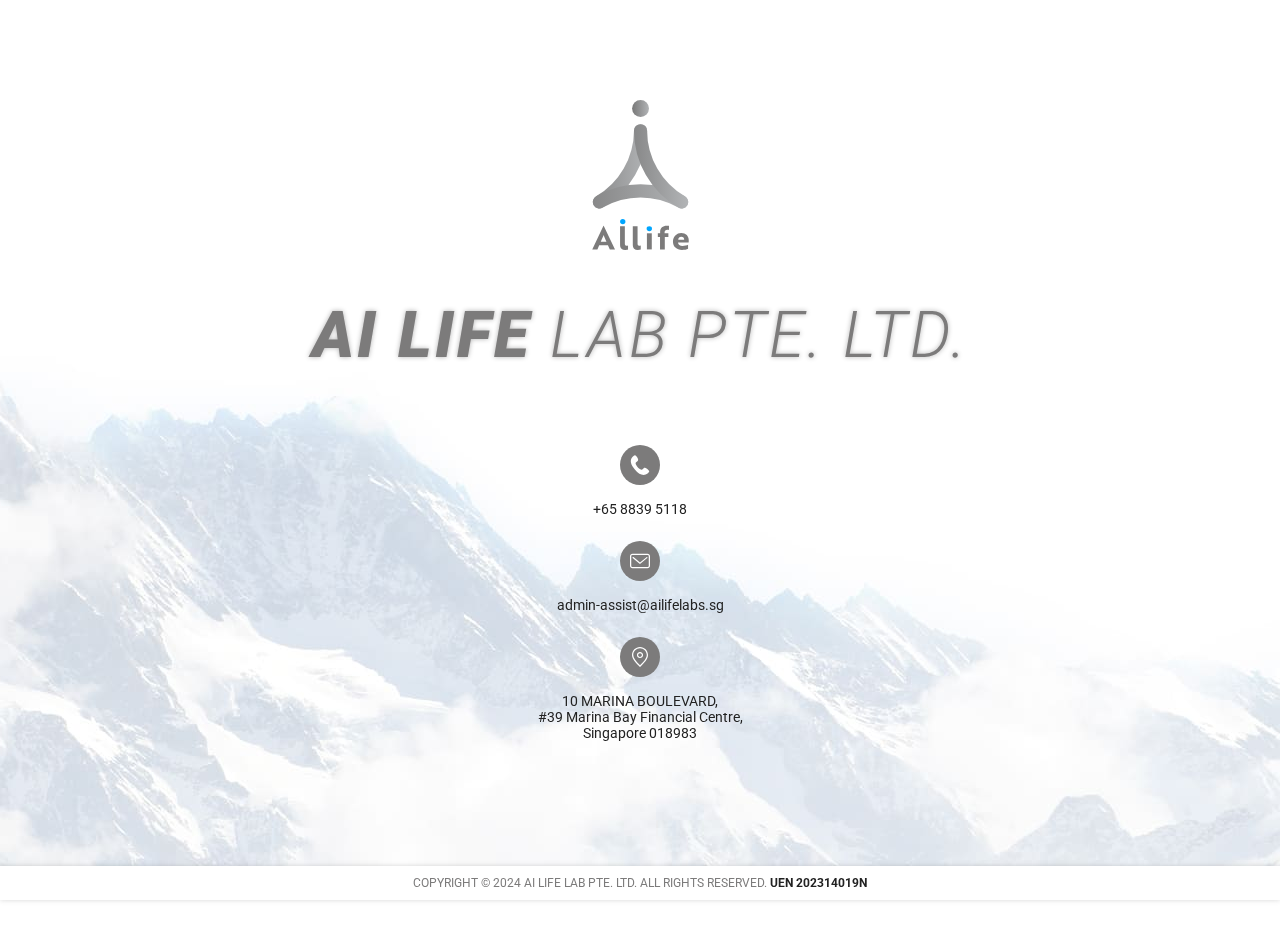
<file: index.html>
<!DOCTYPE html>
<html lang="en">

<head>
    <meta charset="UTF-8">
    <meta name="viewport" content="width=device-width, initial-scale=1, shrink-to-fit=no">
    <meta http-equiv="X-UA-Compatible" content="ie=edge">
    <meta name="format-detection" content="telephone=no" />
    <link rel="stylesheet" href="style/all.min.css">
    <script src="https://ajax.googleapis.com/ajax/libs/jquery/3.6.0/jquery.min.js"></script>
    <script src="https://unpkg.com/aos@2.3.1/dist/aos.js"></script>
    <link href="https://unpkg.com/aos@2.3.1/dist/aos.css" rel="stylesheet">
    <title>AI LIFE LAB PTE. LTD.</title>
    <link rel="shortcut icon" href="images/favicon.ico">
    <link rel="icon" href="images/favicon.ico">
    <link rel="apple-touch-icon" type="image/png" href="images/favicon.png">
    <link rel="apple-touch-icon-precomposed" href="images/favicon.png">
</head>

<body id="bodyBg">
    <!-- <header>
        <a class="logo" href="#"></a>
    </header> -->

    <main>
        <div class="slogan">
            <h1 data-aos="zoom-in" data-aos-duration="800" data-aos-once="true">AI LIFE LAB PTE. LTD.</h1>
            <h2 data-aos="fade-down" data-aos-duration="800" data-aos-delay="800" data-aos-once="true"><code>AI LIFE</code> LAB PTE. LTD.</h2>
        </div>


        <!-- info -->
        <ul class="info">
            <li>
                <a href="tel:+65-8839-5118">
                    <i class="icon_phone" data-aos="zoom-in" data-aos-duration="700" data-aos-once="true" data-aos-delay="1600"></i>
                    <code data-aos="fade-in" data-aos-duration="700" data-aos-once="true" data-aos-delay="1600">+65 8839 5118</code>
                </a>
            </li>
            <li>
                <a href="mailto:admin-assist@ailifelabs.sg">
                    <i class="icon_mail" data-aos="zoom-in" data-aos-duration="700" data-aos-once="true" data-aos-delay="1600"></i>
                    <code data-aos="fade-in" data-aos-duration="700" data-aos-once="true"
                        data-aos-delay="1600">admin-assist@ailifelabs.sg</code>
                </a>
            </li>
            <li>
                <a class="no_hand">
                    <i class="icon_address" data-aos="zoom-in" data-aos-duration="700" data-aos-once="true" data-aos-delay="2000"></i>
                    <code data-aos="fade-in" data-aos-duration="700" data-aos-once="true" data-aos-delay="2000">
                        10 MARINA BOULEVARD,<br>
                        #39 Marina Bay Financial Centre,<br>
                        Singapore 018983
                    </code>
                </a>
            </li>
        </ul>
        <!-- info end -->



        <footer>
            <!-- copyright -->
            <div class="copyright">
                COPYRIGHT © 2024 AI LIFE LAB PTE. LTD. ALL RIGHTS RESERVED.
                <code>UEN 202314019N</code>
            </div>
            <!-- copyright end -->
        </footer>
    </main>



    <script>
        $(document).ready(()=>{ 
            setTimeout(()=>{ $('#loading').addClass('--hide')},1000);
            setTimeout(()=>{ $('#loading').remove()},1800);
        })

        AOS.init();
    </script>
</body>

</html>
</file>
<file: style/all.min.css>
@import"https://fonts.googleapis.com/css2?family=Roboto:ital,wght@0,100;0,300;0,400;0,500;0,700;0,900;1,100;1,300;1,400;1,500;1,700;1,900&display=swap";@font-face{font-family:"ethnocentric";src:url("../images/ethnocentric.woff") format("woff")}.txt_primary{color:#7c7b7b !important}.txt_secondary{color:#222 !important}.txt_white{color:#fff !important}.txt_black{color:#000 !important}.txt_darkgray{color:#38383a !important}.txt_lightgray{color:#888 !important}.txt_shadow{color:rgba(0,0,0,.3) !important}.bg_primary{background:#052e52 !important}.bg_secondary{background:#a9987f !important}.bg_secondary02{background:#7c7b7b !important}.bg_background{background:#f3f3f5 !important}.bg_white{background:#fff !important}.bg_black{background:#000 !important}.bg_lineBg{background:repeating-linear-gradient(45deg, rgba(201, 202, 202, 0.12), rgba(201, 202, 202, 0.12) 10px, #f3f3f5 10px, #f3f3f5 15px) !important}.bg_white_alpha{background:rgba(255,255,255,.5) !important}.bg_black_alpha{background:rgba(0,0,0,.7) !important}.bg_lightblack_alpha{background:rgba(124,123,123,.3) !important}.more_btn::after,.more_btn,.active_item{-webkit-transition:all .3s ease-in-out;transition:all .3s ease-in-out}.hand,[class*=_btn]:not(:disabled),.content__aside__menu li:not(:first-child),.labelMd.--redio{cursor:pointer}.no_hand{cursor:default;-webkit-transition:none;transition:none}.mt5{margin-top:5px}.mt6{margin-top:6px}.mt7{margin-top:7px}.mt8{margin-top:8px}.mt9{margin-top:9px}.mt10{margin-top:10px}.mt11{margin-top:11px}.mt12{margin-top:12px}.mt13{margin-top:13px}.mt14{margin-top:14px}.mt15{margin-top:15px}.mt16{margin-top:16px}.mt17{margin-top:17px}.mt18{margin-top:18px}.mt19{margin-top:19px}.mt20{margin-top:20px}.mt21{margin-top:21px}.mt22{margin-top:22px}.mt23{margin-top:23px}.mt24{margin-top:24px}.mt25{margin-top:25px}.mt26{margin-top:26px}.mt27{margin-top:27px}.mt28{margin-top:28px}.mt29{margin-top:29px}.mt30{margin-top:30px}.mt31{margin-top:31px}.mt32{margin-top:32px}.mt33{margin-top:33px}.mt34{margin-top:34px}.mt35{margin-top:35px}.mt36{margin-top:36px}.mt37{margin-top:37px}.mt38{margin-top:38px}.mt39{margin-top:39px}.mt40{margin-top:40px}.mt41{margin-top:41px}.mt42{margin-top:42px}.mt43{margin-top:43px}.mt44{margin-top:44px}.mt45{margin-top:45px}.mt46{margin-top:46px}.mt47{margin-top:47px}.mt48{margin-top:48px}.mr5{margin-right:5px}.mr6{margin-right:6px}.mr7{margin-right:7px}.mr8{margin-right:8px}.mr9{margin-right:9px}.mr10{margin-right:10px}.mr11{margin-right:11px}.mr12{margin-right:12px}.mr13{margin-right:13px}.mr14{margin-right:14px}.mr15{margin-right:15px}.mr16{margin-right:16px}.mr17{margin-right:17px}.mr18{margin-right:18px}.mr19{margin-right:19px}.mr20{margin-right:20px}.mr21{margin-right:21px}.mr22{margin-right:22px}.mr23{margin-right:23px}.mr24{margin-right:24px}.mr25{margin-right:25px}.mr26{margin-right:26px}.mr27{margin-right:27px}.mr28{margin-right:28px}.mr29{margin-right:29px}.mr30{margin-right:30px}.mr31{margin-right:31px}.mr32{margin-right:32px}.mr33{margin-right:33px}.mr34{margin-right:34px}.mr35{margin-right:35px}.mr36{margin-right:36px}.mr37{margin-right:37px}.mr38{margin-right:38px}.mr39{margin-right:39px}.mr40{margin-right:40px}.mr41{margin-right:41px}.mr42{margin-right:42px}.mr43{margin-right:43px}.mr44{margin-right:44px}.mr45{margin-right:45px}.mr46{margin-right:46px}.mr47{margin-right:47px}.mr48{margin-right:48px}.mb5{margin-bottom:5px}.mb6{margin-bottom:6px}.mb7{margin-bottom:7px}.mb8{margin-bottom:8px}.mb9{margin-bottom:9px}.mb10{margin-bottom:10px}.mb11{margin-bottom:11px}.mb12{margin-bottom:12px}.mb13{margin-bottom:13px}.mb14{margin-bottom:14px}.mb15{margin-bottom:15px}.mb16{margin-bottom:16px}.mb17{margin-bottom:17px}.mb18{margin-bottom:18px}.mb19{margin-bottom:19px}.mb20{margin-bottom:20px}.mb21{margin-bottom:21px}.mb22{margin-bottom:22px}.mb23{margin-bottom:23px}.mb24{margin-bottom:24px}.mb25{margin-bottom:25px}.mb26{margin-bottom:26px}.mb27{margin-bottom:27px}.mb28{margin-bottom:28px}.mb29{margin-bottom:29px}.mb30{margin-bottom:30px}.mb31{margin-bottom:31px}.mb32{margin-bottom:32px}.mb33{margin-bottom:33px}.mb34{margin-bottom:34px}.mb35{margin-bottom:35px}.mb36{margin-bottom:36px}.mb37{margin-bottom:37px}.mb38{margin-bottom:38px}.mb39{margin-bottom:39px}.mb40{margin-bottom:40px}.mb41{margin-bottom:41px}.mb42{margin-bottom:42px}.mb43{margin-bottom:43px}.mb44{margin-bottom:44px}.mb45{margin-bottom:45px}.mb46{margin-bottom:46px}.mb47{margin-bottom:47px}.mb48{margin-bottom:48px}.ml5{margin-left:5px}.ml6{margin-left:6px}.ml7{margin-left:7px}.ml8{margin-left:8px}.ml9{margin-left:9px}.ml10{margin-left:10px}.ml11{margin-left:11px}.ml12{margin-left:12px}.ml13{margin-left:13px}.ml14{margin-left:14px}.ml15{margin-left:15px}.ml16{margin-left:16px}.ml17{margin-left:17px}.ml18{margin-left:18px}.ml19{margin-left:19px}.ml20{margin-left:20px}.ml21{margin-left:21px}.ml22{margin-left:22px}.ml23{margin-left:23px}.ml24{margin-left:24px}.ml25{margin-left:25px}.ml26{margin-left:26px}.ml27{margin-left:27px}.ml28{margin-left:28px}.ml29{margin-left:29px}.ml30{margin-left:30px}.ml31{margin-left:31px}.ml32{margin-left:32px}.ml33{margin-left:33px}.ml34{margin-left:34px}.ml35{margin-left:35px}.ml36{margin-left:36px}.ml37{margin-left:37px}.ml38{margin-left:38px}.ml39{margin-left:39px}.ml40{margin-left:40px}.ml41{margin-left:41px}.ml42{margin-left:42px}.ml43{margin-left:43px}.ml44{margin-left:44px}.ml45{margin-left:45px}.ml46{margin-left:46px}.ml47{margin-left:47px}.ml48{margin-left:48px}.txtc{text-align:center !important}.txtl{text-align:left !important}.txtr{text-align:right !important}.w100{width:100% !important}.w100px{width:100px !important}.w99{width:99% !important}.w99px{width:99px !important}.w98{width:98% !important}.w98px{width:98px !important}.w97{width:97% !important}.w97px{width:97px !important}.w96{width:96% !important}.w96px{width:96px !important}.w95{width:95% !important}.w95px{width:95px !important}.w94{width:94% !important}.w94px{width:94px !important}.w93{width:93% !important}.w93px{width:93px !important}.w92{width:92% !important}.w92px{width:92px !important}.w91{width:91% !important}.w91px{width:91px !important}.w90{width:90% !important}.w90px{width:90px !important}.w89{width:89% !important}.w89px{width:89px !important}.w88{width:88% !important}.w88px{width:88px !important}.w87{width:87% !important}.w87px{width:87px !important}.w86{width:86% !important}.w86px{width:86px !important}.w85{width:85% !important}.w85px{width:85px !important}.w84{width:84% !important}.w84px{width:84px !important}.w83{width:83% !important}.w83px{width:83px !important}.w82{width:82% !important}.w82px{width:82px !important}.w81{width:81% !important}.w81px{width:81px !important}.w80{width:80% !important}.w80px{width:80px !important}.w79{width:79% !important}.w79px{width:79px !important}.w78{width:78% !important}.w78px{width:78px !important}.w77{width:77% !important}.w77px{width:77px !important}.w76{width:76% !important}.w76px{width:76px !important}.w75{width:75% !important}.w75px{width:75px !important}.w74{width:74% !important}.w74px{width:74px !important}.w73{width:73% !important}.w73px{width:73px !important}.w72{width:72% !important}.w72px{width:72px !important}.w71{width:71% !important}.w71px{width:71px !important}.w70{width:70% !important}.w70px{width:70px !important}.w69{width:69% !important}.w69px{width:69px !important}.w68{width:68% !important}.w68px{width:68px !important}.w67{width:67% !important}.w67px{width:67px !important}.w66{width:66% !important}.w66px{width:66px !important}.w65{width:65% !important}.w65px{width:65px !important}.w64{width:64% !important}.w64px{width:64px !important}.w63{width:63% !important}.w63px{width:63px !important}.w62{width:62% !important}.w62px{width:62px !important}.w61{width:61% !important}.w61px{width:61px !important}.w60{width:60% !important}.w60px{width:60px !important}.w59{width:59% !important}.w59px{width:59px !important}.w58{width:58% !important}.w58px{width:58px !important}.w57{width:57% !important}.w57px{width:57px !important}.w56{width:56% !important}.w56px{width:56px !important}.w55{width:55% !important}.w55px{width:55px !important}.w54{width:54% !important}.w54px{width:54px !important}.w53{width:53% !important}.w53px{width:53px !important}.w52{width:52% !important}.w52px{width:52px !important}.w51{width:51% !important}.w51px{width:51px !important}.w50{width:50% !important}.w50px{width:50px !important}.w49{width:49% !important}.w49px{width:49px !important}.w48{width:48% !important}.w48px{width:48px !important}.w47{width:47% !important}.w47px{width:47px !important}.w46{width:46% !important}.w46px{width:46px !important}.w45{width:45% !important}.w45px{width:45px !important}.w44{width:44% !important}.w44px{width:44px !important}.w43{width:43% !important}.w43px{width:43px !important}.w42{width:42% !important}.w42px{width:42px !important}.w41{width:41% !important}.w41px{width:41px !important}.w40{width:40% !important}.w40px{width:40px !important}.w39{width:39% !important}.w39px{width:39px !important}.w38{width:38% !important}.w38px{width:38px !important}.w37{width:37% !important}.w37px{width:37px !important}.w36{width:36% !important}.w36px{width:36px !important}.w35{width:35% !important}.w35px{width:35px !important}.w34{width:34% !important}.w34px{width:34px !important}.w33{width:33% !important}.w33px{width:33px !important}.w32{width:32% !important}.w32px{width:32px !important}.w31{width:31% !important}.w31px{width:31px !important}.w30{width:30% !important}.w30px{width:30px !important}.w29{width:29% !important}.w29px{width:29px !important}.w28{width:28% !important}.w28px{width:28px !important}.w27{width:27% !important}.w27px{width:27px !important}.w26{width:26% !important}.w26px{width:26px !important}.w25{width:25% !important}.w25px{width:25px !important}.w24{width:24% !important}.w24px{width:24px !important}.w23{width:23% !important}.w23px{width:23px !important}.w22{width:22% !important}.w22px{width:22px !important}.w21{width:21% !important}.w21px{width:21px !important}.w20{width:20% !important}.w20px{width:20px !important}.w19{width:19% !important}.w19px{width:19px !important}.w18{width:18% !important}.w18px{width:18px !important}.w17{width:17% !important}.w17px{width:17px !important}.w16{width:16% !important}.w16px{width:16px !important}.w15{width:15% !important}.w15px{width:15px !important}.w14{width:14% !important}.w14px{width:14px !important}.w13{width:13% !important}.w13px{width:13px !important}.w12{width:12% !important}.w12px{width:12px !important}.w11{width:11% !important}.w11px{width:11px !important}.w10{width:10% !important}.w10px{width:10px !important}.w9{width:9% !important}.w9px{width:9px !important}.w8{width:8% !important}.w8px{width:8px !important}.w7{width:7% !important}.w7px{width:7px !important}.w6{width:6% !important}.w6px{width:6px !important}.w5{width:5% !important}.w5px{width:5px !important}.w4{width:4% !important}.w4px{width:4px !important}.w3{width:3% !important}.w3px{width:3px !important}.w2{width:2% !important}.w2px{width:2px !important}.w1{width:1% !important}.w1px{width:1px !important}*{font-family:"Roboto",sans-serif;-webkit-box-sizing:border-box;box-sizing:border-box;-webkit-touch-callout:none;-webkit-text-size-adjust:none}html,body,div,span,iframe,h1,h2,h3,h4,h5,h6,p,a,em,img,tt,b,i,ol,ul,li,form,label,caption{margin:0;padding:0;border:0;outline:0;background:rgba(0,0,0,0);list-style:none;font-style:normal;font-weight:normal;font-size:100%;vertical-align:baseline}html,body{width:100%;min-height:100%;-ms-touch-action:manipulation;touch-action:manipulation;font-size:14px;color:#7c7b7b;scroll-behavior:smooth}*:hover,*:focus,*:active{outline:0;-moz-outline:none;-webkit-tap-highlight-color:rgba(0,0,0,0)}a{color:inherit;font-family:"Roboto",sans-serif;font-weight:inherit;text-decoration:none}input[type=number]::-webkit-inner-spin-button,input[type=number]::-webkit-outer-spin-button{-webkit-appearance:none;appearance:none}input[type=number]{-moz-appearance:textfield}input[type=password]::-webkit-textfield-decoration-container{visibility:hidden}input,button,select,textarea{font-family:"Roboto",sans-serif;padding:0;border:0;background-color:rgba(0,0,0,0);-webkit-box-sizing:border-box;box-sizing:border-box;-webkit-appearance:none;-moz-appearance:none;-ms-appearance:none;appearance:none;resize:none;color:#000;font-size:14px;border-radius:0;margin:0}input::-ms-clear,input::-ms-reveal,select::-ms-expand{display:none}.nofloat:after{content:"";display:table;clear:both}table{border-collapse:collapse;border-spacing:0}img{max-width:100%;vertical-align:middle;-o-object-fit:cover;object-fit:cover}tt{font-family:"Roboto",sans-serif}@media only screen and (min-device-width: 1025px){::-webkit-scrollbar{width:6px;height:6px;background-color:#7c7b7b}::-webkit-scrollbar-thumb{background-color:rgba(255,255,255,.5);border:1px #7c7b7b solid;border-radius:3px;cursor:pointer;-webkit-transition:background .5s linear;transition:background .5s linear}*:hover::-webkit-scrollbar-thumb{background-color:rgba(255,255,255,.5)}::-webkit-scrollbar-corner{background-color:rgba(255,255,255,.5)}}.--noscroll{overflow:hidden}.slogan h2{text-shadow:0 0 5px rgba(0,0,0,.3)}.active_item{opacity:0;visibility:collapse;-webkit-transform:translate3d(0, -20%, 0);transform:translate3d(0, -20%, 0);-webkit-transform-origin:0 top;transform-origin:0 top;z-index:2}@media screen and (max-width: 1024px){.active_item{-webkit-transform:scale(1, 0);transform:scale(1, 0);height:0}}.--active>.active_item,.--active~.active_item{visibility:visible;opacity:1;-webkit-transform:translate3d(0, 0, 0);transform:translate3d(0, 0, 0)}@media screen and (max-width: 1024px){.--active>.active_item,.--active~.active_item{-webkit-transform:scale(1, 1);transform:scale(1, 1);height:auto}}.pd_RLauto{padding-left:180px;padding-right:180px}@media screen and (max-width: 1180px){.pd_RLauto{padding-left:64px;padding-right:64px}}@media screen and (max-width: 996px){.pd_RLauto{padding-left:calc(24px + constant(safe-area-inset-left));padding-left:calc(24px + env(safe-area-inset-left));padding-right:calc(24px + constant(safe-area-inset-right));padding-right:calc(24px + env(safe-area-inset-right))}}.pd_TBauto{padding-top:64px;padding-bottom:64px}@media screen and (max-width: 1024px){.pd_TBauto{padding-top:32px;padding-bottom:32px}}.more_btn{position:relative;display:block;min-width:120px;padding:0 16px;height:40px;border-radius:40px;border:1px solid #a9987f;background:#a9987f;margin:auto;-webkit-transition:all .3s ease-in-out;transition:all .3s ease-in-out}.more_btn::after{content:attr(data-txt);color:#7c7b7b;font-size:20px;font-weight:bold;z-index:1}@media screen and (max-width: 1180px){.more_btn{font-size:14px}}@media(pointer: fine)and (-webkit-max-device-pixel-ratio: 2),(pointer: fine)and (max-resolution: 2dppx),screen and (pointer: fine)and (-webkit-max-device-pixel-ratio: 2),(-moz-touch-enabled: 0){.more_btn:not(:disabled):not(.--on):not(.--err):hover{background:rgba(0,0,0,0)}.more_btn:not(:disabled):not(.--on):not(.--err):hover::after{color:#fff}}.more_btn:not(:disabled):not(.--on):not(.--err):active{background:rgba(0,0,0,0)}.more_btn:not(:disabled):not(.--on):not(.--err):active::after{color:#fff}.txt_bold{font-weight:bold}.txt_link{color:#222;font-weight:bold;-webkit-transition:all .3s ease-in-out;transition:all .3s ease-in-out}@media(pointer: fine)and (-webkit-max-device-pixel-ratio: 2),(pointer: fine)and (max-resolution: 2dppx),screen and (pointer: fine)and (-webkit-max-device-pixel-ratio: 2),(-moz-touch-enabled: 0){.txt_link:not(:disabled):not(.--on):not(.--err):hover{text-decoration:underline}}.txt_link:not(:disabled):not(.--on):not(.--err):active{text-decoration:underline}body{display:-webkit-box;display:-ms-flexbox;display:flex;-webkit-box-align:center;-ms-flex-align:center;align-items:center;-webkit-box-pack:center;-ms-flex-pack:center;justify-content:center;-webkit-box-orient:vertical;-webkit-box-direction:normal;-ms-flex-direction:column;flex-direction:column}.labelMd{display:-webkit-box;display:-ms-flexbox;display:flex;position:relative;width:150px;height:30px;background:#fff;border:1px solid;margin-bottom:24px;-webkit-transition:all .3s ease-in-out;transition:all .3s ease-in-out}.labelMd code{position:absolute;bottom:calc(100% + 2px);left:0;padding:0 2px;font-size:12px;white-space:nowrap}.labelMd .txt{-webkit-box-flex:0;-ms-flex:none;flex:none;font-size:12px;white-space:nowrap}.labelMd i{position:absolute;top:0;bottom:0;right:8px;-webkit-box-flex:0;-ms-flex:none;flex:none;width:30px;height:30px}.labelMd.--text input{width:100%;height:100%;padding:0 8px}.labelMd.--select select{width:100%;height:100%;padding:0 8px}.labelMd.--redio{display:-webkit-inline-box;display:-ms-inline-flexbox;display:inline-flex;-webkit-box-align:center;-ms-flex-align:center;align-items:center;-webkit-box-pack:start;-ms-flex-pack:start;justify-content:flex-start}.labelMd.--redio input{display:none}.labelMd.--redio span{position:relative;display:block;width:15px;height:15px;background:#fff;border:1px solid;border-radius:15px;margin-right:5px}.labelMd.--redio span::before{position:absolute;top:0;right:0;bottom:0;left:0;content:none;width:calc(100% - 4px);height:calc(100% - 4px);background:#a9987f;border-radius:100%;margin:auto}.labelMd.--redio input:checked+span::before{content:""}.normal_input{width:100%;height:48px;padding:0 16px;background:#fff;border:1px solid rgba(0,0,0,0);-webkit-transition:all .3s ease-in-out;transition:all .3s ease-in-out}.normal_input+.notice:empty{display:none}.normal_input.--err+.notice{display:block;padding:4px 16px 0}.normal_textarea{width:100%;height:200px;padding:16px;background:#fff;border:1px solid rgba(0,0,0,0);-webkit-transition:all .3s ease-in-out;transition:all .3s ease-in-out}.icon_phone{display:inline-block;background:url(../images/icon_phone.svg) no-repeat center/contain}.icon_mail{display:inline-block;background:url(../images/icon_mail.svg) no-repeat center/contain}.icon_address{display:inline-block;background:url(../images/icon_address.svg) no-repeat center/contain}body{background:url(../images/img_bodybg.jpg) no-repeat center bottom fixed}header{position:absolute;top:0;left:0;display:-webkit-box;display:-ms-flexbox;display:flex;-webkit-box-align:center;-ms-flex-align:center;align-items:center;-webkit-box-pack:justify;-ms-flex-pack:justify;justify-content:space-between;position:sticky;width:100%;height:56px;background:#052e52;padding:0 32px;z-index:2}header .logo{display:block;height:100%;width:64px;background:url(../images/icon_logo.svg) center no-repeat;-webkit-transition:all .3s ease-in-out;transition:all .3s ease-in-out}@media(pointer: fine)and (-webkit-max-device-pixel-ratio: 2),(pointer: fine)and (max-resolution: 2dppx),screen and (pointer: fine)and (-webkit-max-device-pixel-ratio: 2),(-moz-touch-enabled: 0){header .logo:not(:disabled):not(.--on):not(.--err):hover{-webkit-transform:scale(1.2);transform:scale(1.2)}}header .logo:not(:disabled):not(.--on):not(.--err):active{-webkit-transform:scale(1.2);transform:scale(1.2)}header .phil_btn{padding:8px 24px;border:2px solid #a9987f;border-radius:5px;color:#fff;font-size:14px;font-weight:bold;text-transform:uppercase;-webkit-transition:all .3s ease-in-out;transition:all .3s ease-in-out}@media(pointer: fine)and (-webkit-max-device-pixel-ratio: 2),(pointer: fine)and (max-resolution: 2dppx),screen and (pointer: fine)and (-webkit-max-device-pixel-ratio: 2),(-moz-touch-enabled: 0){header .phil_btn:not(:disabled):not(.--on):not(.--err):hover{background:#a9987f;color:#222}}header .phil_btn:not(:disabled):not(.--on):not(.--err):active{background:#a9987f;color:#222}main{width:100%;min-height:100%;padding:100px 0 160px}@media screen and (max-width: 996px){main{padding:56px 0 120px}}.slogan{text-align:center;margin-bottom:72px}.slogan h1{width:200px;height:150px;background:url(../images/icon_logo.svg) no-repeat center/contain;color:rgba(0,0,0,0);margin:auto auto 48px}@media screen and (max-width: 599px){.slogan h1{width:150px;height:100px}}.slogan h2{font-family:"Roboto",sans-serif;font-weight:300;font-style:italic;font-size:64px;letter-spacing:3px}.slogan h2 code{font-weight:900}.slogan h2+h2{margin-top:12px}@media screen and (max-width: 996px){.slogan h2{font-size:32px;letter-spacing:0}}.info{display:-webkit-box;display:-ms-flexbox;display:flex;-webkit-box-align:center;-ms-flex-align:center;align-items:center;-webkit-box-pack:center;-ms-flex-pack:center;justify-content:center;-webkit-box-orient:vertical;-webkit-box-direction:normal;-ms-flex-direction:column;flex-direction:column;color:#222}.info li{font-size:14px;margin-bottom:24px;-webkit-transition:all .3s ease-in-out;transition:all .3s ease-in-out}@media(pointer: fine)and (-webkit-max-device-pixel-ratio: 2),(pointer: fine)and (max-resolution: 2dppx),screen and (pointer: fine)and (-webkit-max-device-pixel-ratio: 2),(-moz-touch-enabled: 0){.info li:not(:disabled):not(.--on):not(.--err):hover{opacity:.5}}.info li:not(:disabled):not(.--on):not(.--err):active{opacity:.5}.info a{display:-webkit-box;display:-ms-flexbox;display:flex;-webkit-box-align:center;-ms-flex-align:center;align-items:center;-webkit-box-pack:center;-ms-flex-pack:center;justify-content:center;-webkit-box-orient:vertical;-webkit-box-direction:normal;-ms-flex-direction:column;flex-direction:column;text-align:center}.info i{position:relative;width:40px;height:40px;background-color:#7c7b7b;background-size:20px;border-radius:100%;margin-bottom:16px}@media screen and (max-width: 996px){.info i{width:30px;height:30px}}.content{padding:32px 64px;color:#888;font-size:16px}@media screen and (max-width: 1180px){.content{padding:32px}}.content.--half{display:-webkit-box;display:-ms-flexbox;display:flex;-webkit-box-pack:justify;-ms-flex-pack:justify;justify-content:space-between}@media screen and (max-width: 996px){.content.--half{-webkit-box-orient:vertical;-webkit-box-direction:normal;-ms-flex-direction:column;flex-direction:column}}.content__title{max-width:1180px;color:#38383a;font-size:32px;font-weight:bold;margin:auto auto 32px}.content__img{max-width:1180px;margin:auto auto 32px}.content__aside{width:25%;padding-left:50px}@media screen and (max-width: 996px){.content__aside{display:none}}@media screen and (max-width: 996px){.content__aside.--noHide{display:block;width:100%}}.content__aside__menu{position:relative;margin-bottom:64px}.content__aside__menu::before{position:absolute;top:0;right:calc(100% + 16px);content:"";display:block;width:30px;height:30px;background:url(../images/icon_list.svg) no-repeat;-webkit-filter:brightness(0);filter:brightness(0)}.--phi .content__aside__menu::before{background-image:url(../images/icon_list_p.svg)}.content__aside__menu li{line-height:24px;margin-bottom:16px;color:#888}.content__aside__menu li p{color:#38383a;font-size:12px}.content__aside__menu li:first-child{color:#38383a;font-size:18px;font-weight:bold;text-transform:uppercase}.content__aside__menu li:not(:first-child){padding-bottom:8px;border-bottom:1px solid;-webkit-transition:all .3s ease-in-out;transition:all .3s ease-in-out}@media(pointer: fine)and (-webkit-max-device-pixel-ratio: 2),(pointer: fine)and (max-resolution: 2dppx),screen and (pointer: fine)and (-webkit-max-device-pixel-ratio: 2),(-moz-touch-enabled: 0){.content__aside__menu li:not(:first-child):not(:disabled):not(.--on):not(.--err):hover{color:#38383a}}.content__aside__menu li:not(:first-child):not(:disabled):not(.--on):not(.--err):active{color:#38383a}.content__txt{max-width:1180px;line-height:24px;margin:0 auto 32px}.--half .content__txt{width:calc(75% - 64px)}@media screen and (max-width: 996px){.--half .content__txt{width:100%}}.content__txt li{margin-bottom:24px}.content__txt li.--twoPic{display:-webkit-box;display:-ms-flexbox;display:flex}.content__txt li.--twoPic img{width:50%}.content__txt__title{color:#38383a;font-size:18px;font-weight:bold;margin-bottom:8px !important;text-transform:uppercase}.inside{line-height:20px;padding:16px 32px 0;font-size:14px}.inside li{list-style:disc;margin-bottom:8px}.inside.--noStyle>li{list-style:none}footer{position:fixed;bottom:0;left:0;width:100%;padding:10px 24px;background:#fff;-webkit-box-shadow:0 0 5px rgba(124,123,123,.3);box-shadow:0 0 5px rgba(124,123,123,.3);color:#7c7b7b;font-size:12px;text-align:center}footer code{color:#222;font-weight:bold}footer span{position:absolute;bottom:-5px;right:-24px;display:block;padding:12px 50px;-webkit-box-shadow:0 0 10px rgba(124,123,123,.3) inset;box-shadow:0 0 10px rgba(124,123,123,.3) inset;color:#222;font-weight:bold;-webkit-transform:skewX(-45deg);transform:skewX(-45deg)}@media screen and (max-width: 996px){footer span{display:none}}footer span::before{content:attr(data-txt);display:block;font-size:14px;-webkit-transform:skewX(45deg);transform:skewX(45deg)}/*# sourceMappingURL=all.min.css.map */
</file>
